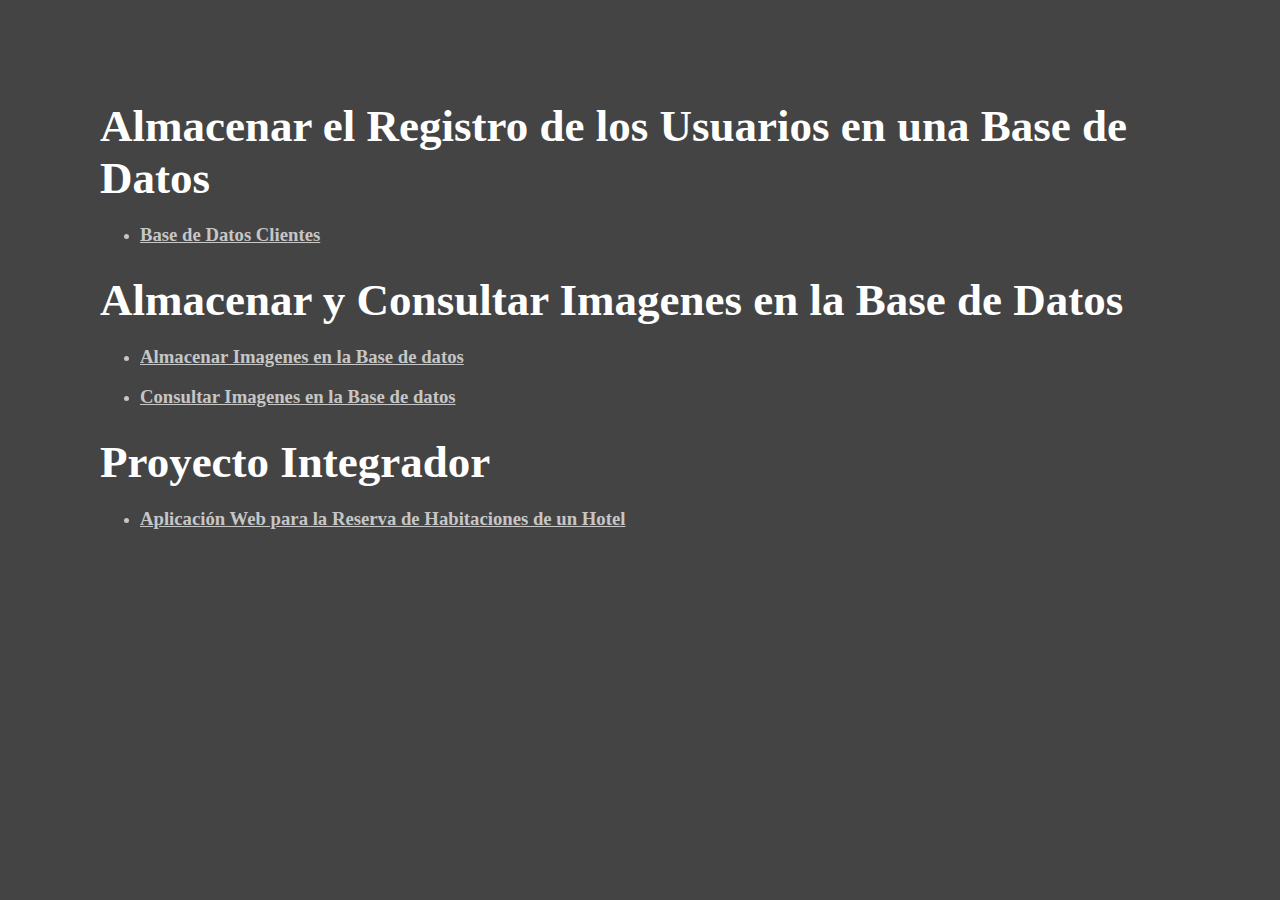
<file: index.html>
<!DOCTYPE html>
<html lang="es">
<head>
    <meta charset="UTF-8">
    <meta http-equiv="X-UA-Compatible" content="IE=edge">
    <meta name="viewport" content="width=device-width, initial-scale=1.0">
    <link rel="stylesheet" href="imagen_bd/css/index_style.css">
    <title>Index</title>
</head>
<body>

    <div class="container">
        <div class="sub-container">
            <h1 class="titulo-sitioweb">Almacenar el Registro de los Usuarios en una Base de Datos</h1>
            <ul class="links">
                <li class="vinculos">
                    <h3><a href="formulario/tarea7v2.html" class="vinculos">Base de Datos Clientes</a></h3><br>
                </li>
            </ul>
        
            <h1 class="titulo-sitioweb">Almacenar y Consultar Imagenes en la Base de Datos</h1>
            <ul class="links">
                <li class="vinculos">
                    <h3><a href="imagen_bd/php/img_select_file.php" class="vinculos">Almacenar Imagenes en la Base de datos</a></h3><br>
                </li>
                <li class="vinculos">
                    <h3><a href="imagen_bd/php/img_consultas_script.php" class="vinculos">Consultar Imagenes en la Base de datos</a></h3><br>
                </li>
            </ul>
        
            <h1 class="titulo-sitioweb">Proyecto Integrador</h1>
            <ul class="links">
                <li class="vinculos">
                    <h3><a href="web-hotel/index.html" class="vinculos">Aplicación Web para la Reserva de Habitaciones de un Hotel</a></h3><br>
                </li>
            </ul>

        </div>

    </div>
    
</body>
</html>
</file>
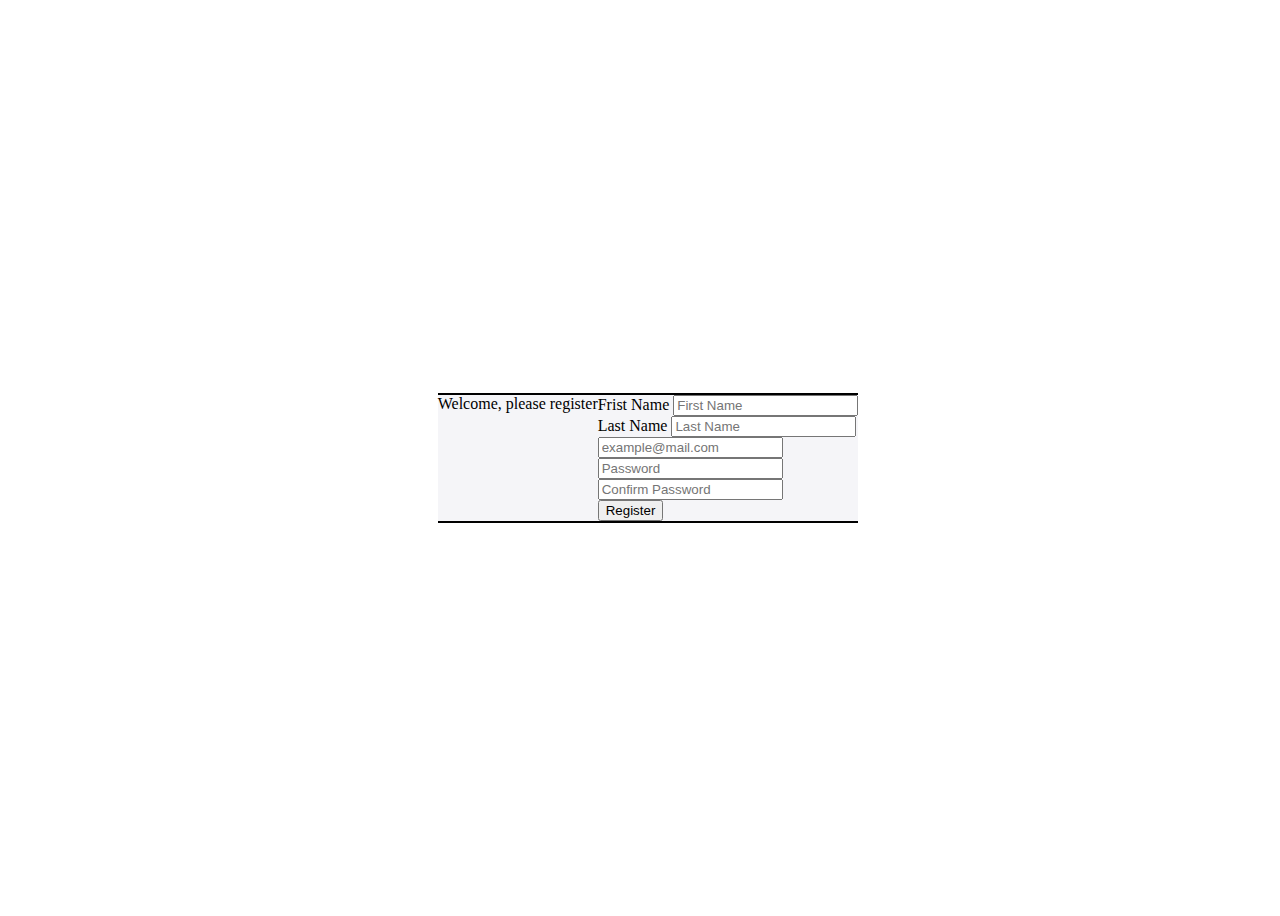
<file: formulario/tarea7v2.html>
<!DOCTYPE html>
<html lang="es">
<head>
    <meta charset="UTF-8">
    <meta http-equiv="X-UA-Compatible" content="IE=edge">
    <meta name="viewport" content="width=device-width, initial-scale=1.0">
    <link rel="shortcut icon" href="img/boostrap-v4-icon.png">
    <link rel="stylesheet" href="css/style_tarea7.css">
    <link href="https://cdn.jsdelivr.net/npm/bootstrap@5.1.3/dist/css/bootstrap.min.css" rel="stylesheet"
        integrity="sha384-1BmE4kWBq78iYhFldvKuhfTAU6auU8tT94WrHftjDbrCEXSU1oBoqyl2QvZ6jIW3" crossorigin="anonymous">
    <!--<link rel="stylesheet" href="css/bootstrap.min.css">-->
    <title>Tarea 7</title>
</head>
<body>
    
    <div class="formulario">
        <div class="container">
            <form class="color-form row">
                <header class="input-group-text fs-5 mb-4 px-4">Welcome, please register</header>
                <div class="inputs row px-4">
                    <div class="col-12 col-lg-6 mb-3">
                        <label class="form-label" for="exampleInputText1">Frist Name</label>
                        <input type="text" class="form-control" name="exampleInputText1" id="exampleInputText1" placeholder="First Name">
                    </div>
                    <div class="col-12 col-lg-6 mb-3">
                        <label class="form-label" for="exampleInputText2">Last Name</label>
                        <input type="text" class="form-control" name="exampleInputText2" id="exampleInputText2" placeholder="Last Name">
                    </div>
                    <div class="col-12 col-lg-12 mb-3">
                        <input type="email" class="form-control" name="exampleInputEmail1" id="exampleInputEmail1" placeholder="example@mail.com"
                            aria-describedby="emailHelp">
                    </div>
                    <div class="col-12 col-md-6 col-lg-6 mb-3">
                        <input type="password" class="form-control" name="exampleInputPassword1" id="exampleInputPassword1" placeholder="Password">
                    </div>
                    <div class="col-12 col-md-6 col-lg-6 mb-3">
                        <input type="password" class="form-control" name="exampleInputPassword2" id="exampleInputPassword2" placeholder="Confirm Password">
                    </div>
                    <div class="col-12 d-grid gap-2 mb-4">
                        <button class="btn btn-warning text-white fw-bold" type="button">Register</button>
                    </div>
                </div>
                <div class="row px-4">
                    <div id="msg-alert"></div>
                </div>
            </form>
        </div>
    </div>

    <script src="https://cdn.jsdelivr.net/npm/bootstrap@5.1.3/dist/js/bootstrap.bundle.min.js"
        integrity="sha384-ka7Sk0Gln4gmtz2MlQnikT1wXgYsOg+OMhuP+IlRH9sENBO0LRn5q+8nbTov4+1p"
        crossorigin="anonymous"></script>
    <!--<script src="js/bootstrap.min.js"></script>-->
    <script src="js/script_tarea7_v2.js"></script> 
    <!--<script src="js/script_tarea7.js"></script>-->
    
</body>
</html>
</file>
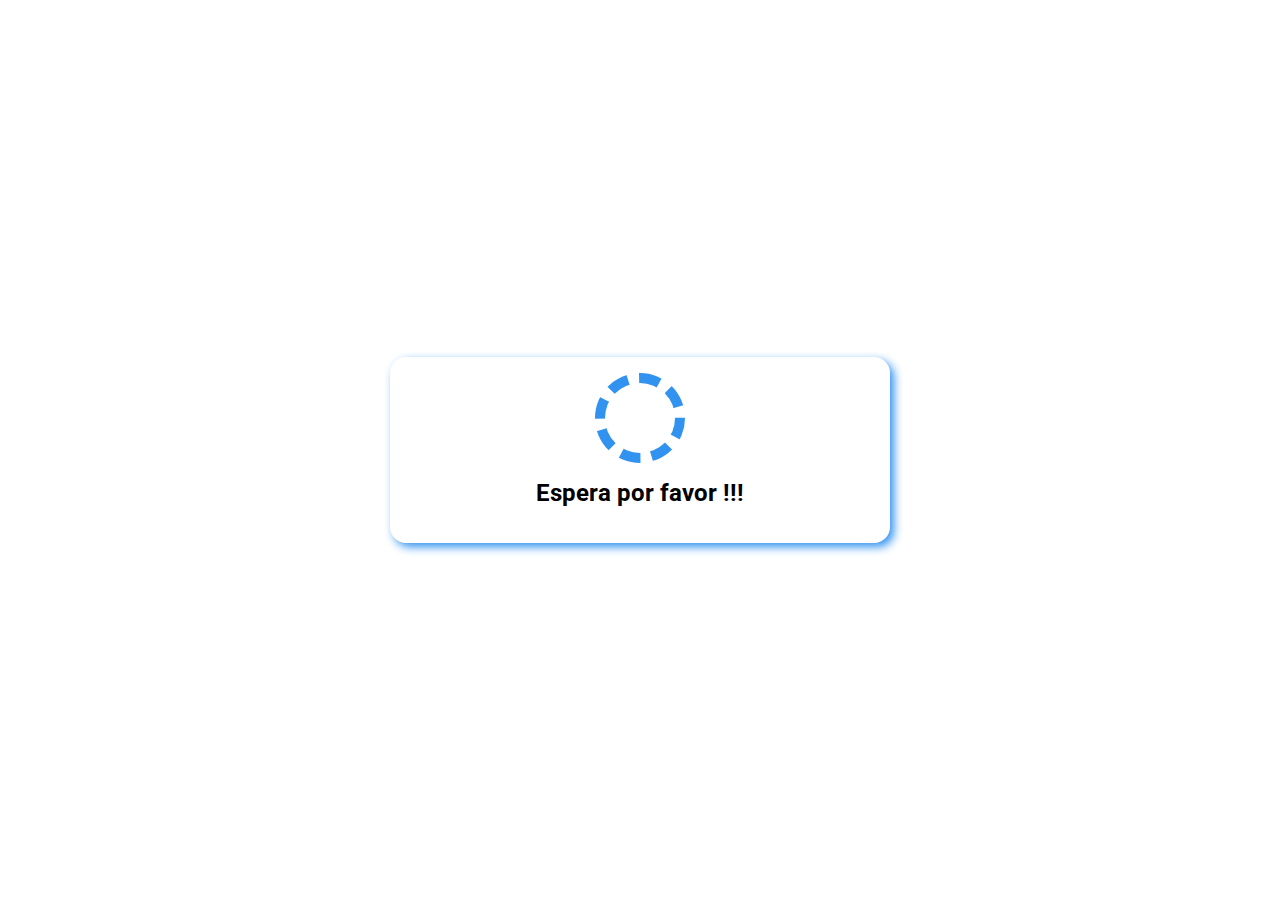
<file: web-hotel/compra_realizada.html>
<!DOCTYPE html>
<html lang="en">

<head>
    <meta charset="UTF-8">
    <meta http-equiv="X-UA-Compatible" content="IE=edge">
    <meta name="viewport" content="width=device-width, initial-scale=1.0">
    <link rel="preconnect" href="https://fonts.googleapis.com">
    <link rel="preconnect" href="https://fonts.gstatic.com" crossorigin>
    <link href="https://fonts.googleapis.com/css2?family=Roboto&display=swap" rel="stylesheet">
    <link rel="stylesheet" href="https://cdnjs.cloudflare.com/ajax/libs/font-awesome/6.1.2/css/all.min.css"
        integrity="sha512-1sCRPdkRXhBV2PBLUdRb4tMg1w2YPf37qatUFeS7zlBy7jJI8Lf4VHwWfZZfpXtYSLy85pkm9GaYVYMfw5BC1A=="
        crossorigin="anonymous" referrerpolicy="no-referrer" />
    <link rel="stylesheet" href="css/compra_realizada.css">
    <link rel="shortcut icon" href="img/hotel-icon.png" type="image/x-icon">
    <title>
        verificaciones completada
    </title>
</head>

<body>
    <div class="card">


        <div class="await"></div>
        <p class="card__desc" id="card__desc">
            Espera por favor !!!
        </p>
        <!-- <div class="card__div-ico">
            <i class="fa-solid fa-circle-check card__ico"></i>
        </div>
        <p class="card__desc">
            Tu reservación se ha realizado con exito !!! 
        </p>
        <a href="habitacion.html" class="btn">
            <i class="fa-solid fa-house house-ico"></i>
            Regresar al incio
        </a> -->
    </div>
    <script src="js/compra_realizada.js"></script>
</body>

</html>
</file>
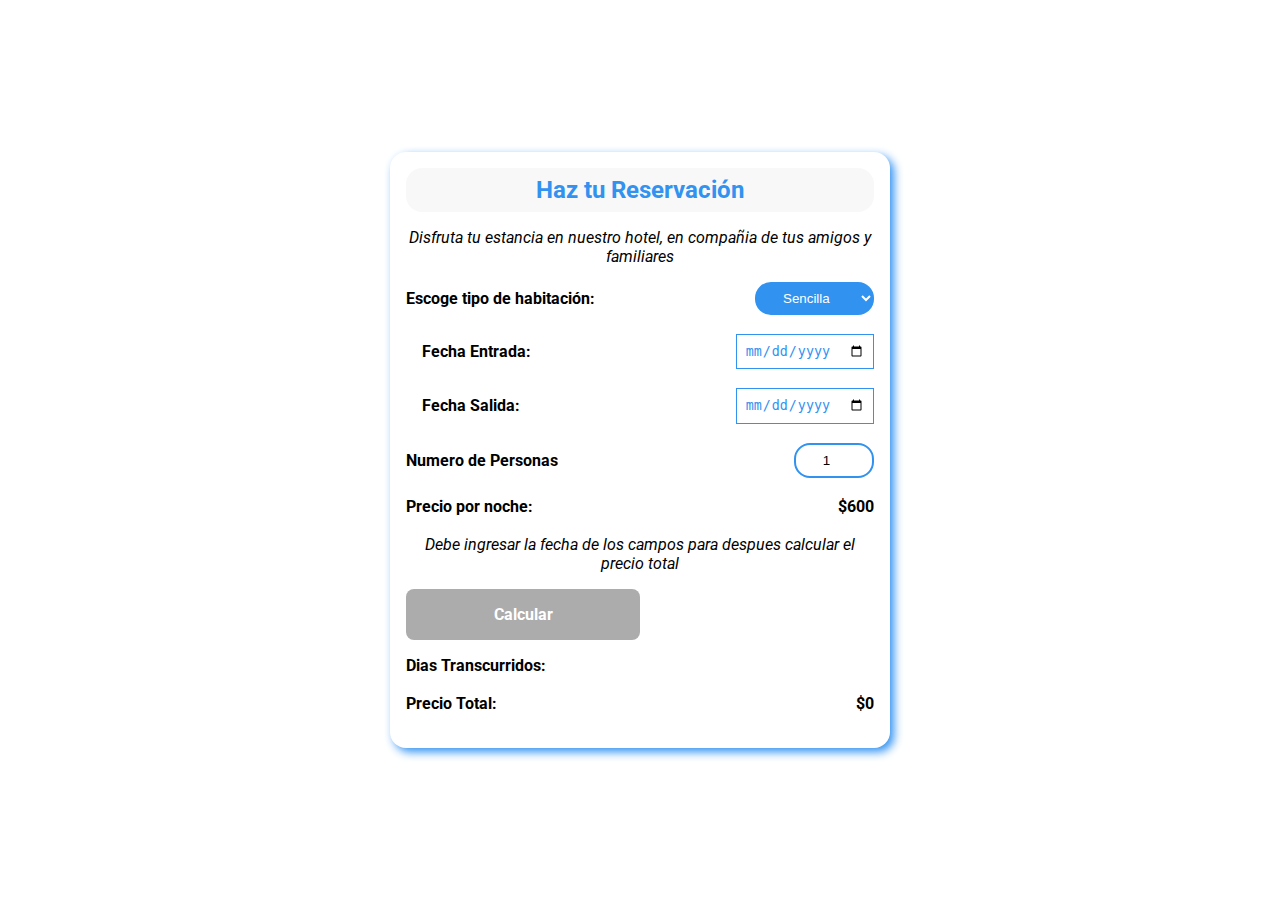
<file: web-hotel/formulario_sencillo.html>
<!DOCTYPE html>
<html lang="es">

<head>
    <meta charset="UTF-8">
    <meta http-equiv="X-UA-Compatible" content="IE=edge">
    <meta name="viewport" content="width=device-width, initial-scale=1.0">

    <link rel="preconnect" href="https://fonts.googleapis.com">
    <link rel="preconnect" href="https://fonts.gstatic.com" crossorigin>
    <link href="https://fonts.googleapis.com/css2?family=Roboto&display=swap" rel="stylesheet">
    <link rel="stylesheet" href="https://cdnjs.cloudflare.com/ajax/libs/font-awesome/6.1.2/css/all.min.css"
        integrity="sha512-1sCRPdkRXhBV2PBLUdRb4tMg1w2YPf37qatUFeS7zlBy7jJI8Lf4VHwWfZZfpXtYSLy85pkm9GaYVYMfw5BC1A=="
        crossorigin="anonymous" referrerpolicy="no-referrer" />
    <link rel="stylesheet" href="css/formulario_sencillo.css">
    <link rel="shortcut icon" href="img/icono-all.ico" type="image/x-icon">

    <title>Reserva tu Habitacion</title>
</head>

<body>
    <form class="form">

        <h2 class="form__title">Haz tu Reservación</h2>
        <p class="form__desc">
            Disfruta tu estancia en nuestro hotel, en compañia de tus amigos y familiares
        </p>

        <div class="form__input">
            <label for="">Escoge tipo de habitación:</label>
            <select name="tipo-habitacion" id="tipo-habitacion">
                <option value="1">Sencilla</option>
                <option value="2">Normal</option>
                <option value="3">Especial</option>
            </select>
        </div>
        <div class="form__input">
            <div class="container-ico-label">
                <div class="container-ico">
                    <i class="fa-solid fa-chevron-right ico"></i>
                </div>
                <label for="fechaEntrada">Fecha Entrada:</label>
            </div>
            <input type="date" name="fechaEntrada" id="fechaEntrada" class="form__input-date">
        </div>
        <div class="form__input">

            <div class="container-ico-label">
                <div class="container-ico">
                    <i class="fa-solid fa-chevron-left ico"></i>
                </div>
                <label for="fechaEntrada">Fecha Salida:</label>
            </div>
            
            <input type="date" name="fechaSalida" id="fechaSalida" class="form__input-date">
        </div>

        <div class="form__input">
            <label for="numero-personas">Numero de Personas</label>
            <input type="number" name="numero-personas" id="numero-personas" class="input__numero-personas" value="1" min="1" max="6">
        </div>

        <div class="form__input">
            <label for="#">Precio por noche:</label>
            <p>
                <span>$</span><span class="span-PrecioNoche">600</span>
            </p>
        </div>

        <p class="form__desc">
            Debe ingresar la fecha de los campos para despues calcular el precio total
        </p>
        
        <button class="btn btn--disabled btn--calcular" id="btn_calcular" disabled>
            Calcular
        </button>

        <div class="form__input">
            <label for="#">Dias Transcurridos:</label>
            <p class="p-dias">
            </p>
        </div>

        <div class="form__input" id="input-precioTotal">
            <label for="#">Precio Total:</label>
            <p>
                <span>$</span><span class="span-PrecioTotal">0</span>
            </p>
        </div>

    </form>
    <script src="js/formulario_sencillo.js"></script>
</body>

</html>
</file>
<file: imagen_bd/css/index_style.css>
*{
    margin: 0;
    padding: 0;
    background-color: #444;
    color: white;
}

.container{
    width: 100vw;
    height: 100vh;
    font-family: 'Trebuchet MS';
}

.sub-container{
    padding: 100px;
}

.links{
    padding: 20px 0px 10px 40px;
}

.titulo-sitioweb{
    font-size: 45px;
}

.vinculos{
    color: #c6c6c6;
}
</file>
<file: formulario/css/style_tarea7.css>
.formulario{
    margin: 0;
    padding: 0;
    width: 100vw;
    height: 100vh;
    display: flex;
    justify-content: center;
    align-items: center;
}

.color-form{
    border-top: 2px solid black;
    border-bottom: 2px solid black;
    background-color: #f5f5f8;
    display: flex;
    justify-content: center;
}
</file>
<file: web-hotel/css/compra_realizada.css>
:root {
    --colorPrincipal: #3192f0;
    --colorSecundario: #f7f9ff;
    --colorTercer: #f8f8f8;
    --colorCuarteto: #acacac;
}
* {
    box-sizing: border-box;
    margin: 0;
    padding: 0;
}

body {
    font-family: 'Roboto', sans-serif;
    min-height: 100vh;
    display: flex;
    align-items: center;
}
.btn {
    display: block;
    text-align: center;
    width: 100%;
    padding: 1rem;
    font-size: 1.2rem;
    text-decoration: none;
    background-color: var(--colorPrincipal);
    color: #fff;
    font-weight: bold;
    font-family: inherit;
    border: none;
    border-radius: .5rem;
}
.card {
    display: flex;
    flex-direction: column;
    align-items: center;
    width: 90%;
    max-width: 500px;
    padding: 1rem;
    margin-right: auto;
    margin-left: auto;
    
    border-radius: 1rem;
    box-shadow: 4px 4px 10px var(--colorPrincipal);
}
.house-ico {
    font-size: 1.8rem;
}
.card__div-ico {
    margin-bottom: 1rem;
}
.card__ico {
    font-size: 6rem;
    color: lime;
}
.card__desc {
    text-align: center;
    margin-bottom: 1.2rem;
    font-size: 1.5rem;
    font-weight: bold;
    
}
.await {
    width: 90px;
    margin-bottom: 1rem;
    height: 90px;
    background-color: #fff;
    border-radius: 50%;
    border: 10px dashed var(--colorPrincipal);
    animation: round 1.8s linear infinite;
}
@keyframes round {
    0% {
        transform: rotate(0deg);   
    }
    33% {
        transform: rotate(120deg);
    }
    66% {
        transform: rotate(240deg);   
    }
    100% {
        transform: rotate(360deg);
    }
}
</file>
<file: web-hotel/css/formulario_sencillo.css>
:root {
    --colorPrincipal: #3192f0;
    --colorSecundario: #f7f9ff;
    --colorTercer: #f8f8f8;
    --colorCuarteto: #acacac;
}
* {
    box-sizing: border-box;
    margin: 0;
    padding: 0;
}

body {
    display: flex;
    align-items: center;
    justify-content: center;
    height: 100vh;
    font-family: 'Roboto', sans-serif;
    
}

.form {
    width: 90%;
    padding: 1rem;
    max-width: 500px;
    margin-left: auto;
    margin-right: auto;
    border-radius: 1rem;
    box-shadow: 4px 4px 10px var(--colorPrincipal);
}
.form__title, 
.form__desc {
    text-align: center;
    margin-bottom: 1rem;
}
.form__title {
    padding: .5rem 0;
    color: var(--colorPrincipal);
    font-weight: bold;
    background-color: var(--colorTercer);
    border-radius: inherit;

}
.form__desc {
    font-style: italic;
}

.btn{
    display: block;
    text-align: center;
    width: 100%;
    padding: 1rem;
    font-size: 1.2rem;
    text-decoration: none;
    color: #fff;
    font-weight: bold;
    font-family: inherit;
    background-color: var(--colorPrincipal);
    border: none;
    border-radius: .5rem;
    
}
.btn--disabled {
    cursor: no-drop;
    background-color: var(--colorCuarteto);
}
.btn--activar:hover,
.btn--comprar:hover{
    transition: background-color, color, border, 0.3s ease-in-out;
    background-color: #fff;
    color: var(--colorPrincipal);
    border: 2px solid;
}
.btn--calcular {
    width: 50%;
    margin-bottom: 1rem;
    padding: 1rem;
    font-size: 1rem;
}


.form__input {
    display: flex;
    align-items: center;
    justify-content: space-between;
    margin-bottom: 1.2rem;
    font-weight: bold;
}
.container-ico {
    font-size: 2rem;
    margin-right: 1rem;
    color: var(--colorPrincipal);
}
label, input{
    display: block;
}

.container-ico-label {
    display: flex;
    align-items: center;
}
.form__input-date {
    display: block;
    padding: .5rem;
    color: var(--colorPrincipal);
    border: 1px solid var(--colorPrincipal);
}

.form__input select {
    display: block;
    padding: .5rem 1.5rem;
    background-color: var(--colorPrincipal);
    border-radius: 1rem;
    border: none;
    color: white;
}

.input__numero-personas{
    width: 80px;
    border: none;
    padding: .5rem;
    text-align: center;
    border: 2px solid var(--colorPrincipal);
    border-radius: 1rem;
    
}
.mensaje-error {
    border: 1px solid red;
    margin-bottom: 1rem;
    color: red;
    text-align: center;
    font-weight: bold;
    padding: 1rem 0;
    background-color: #fff;
    border-radius: 1rem;
}
</file>
